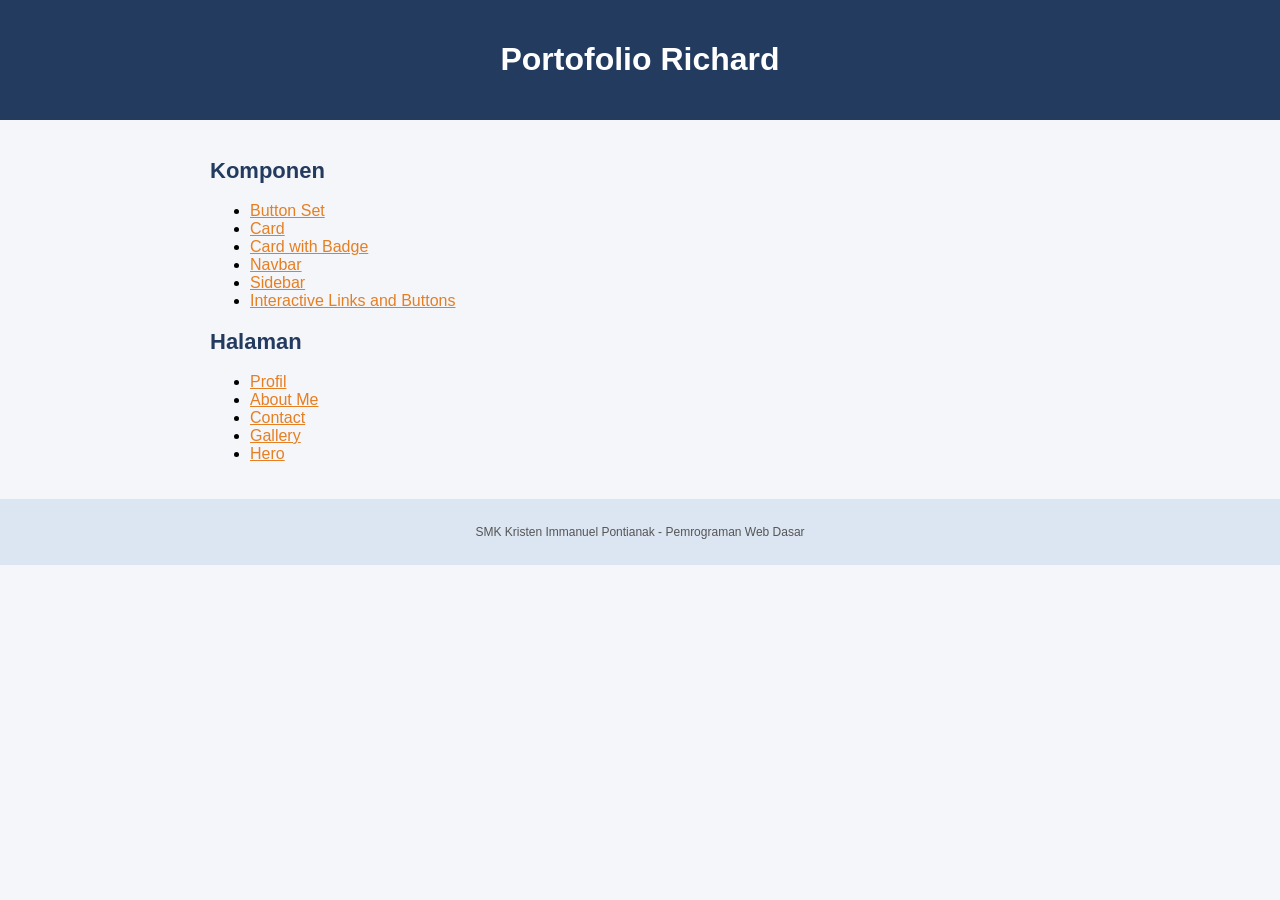
<file: index.html>
<!DOCTYPE html>
<html lang="id">
<head>
    <meta charset="UTF-8">
    <meta name="viewport" content="width=device-width, initial-scale=1.0">
    <title>Portofolio Richard</title>

    <link rel="stylesheet" href="styles/index.css">
</head>
<body>

    <header>
        <h1>Portofolio Richard</h1>
    </header>

    <main>

        <section id="components">
            <h2>Komponen</h2>

            <ul>
                <li><a href="components/button-set.html">Button Set</a></li>
                <li><a href="components/card.html">Card</a></li>
                <li><a href="components/card-badge.html">Card with Badge</a></li>
                <li><a href="components/navbar.html">Navbar</a></li>
                <li><a href="components/sidebar.html">Sidebar</a></li>
                <li><a href="components/interactive.html">Interactive Links and Buttons</a></li>
            </ul>
        </section>

        <section id="pages">
            <h2>Halaman</h2>

            <ul>
                <li><a href="pages/profil.html">Profil</a></li>
                <li><a href="pages/about.html">About Me</a></li>
                <li><a href="pages/contact.html">Contact</a></li>
                <li><a href="pages/gallery.html">Gallery</a></li>
                <li><a href="pages/hero.html">Hero</a></li>
            </ul>
        </section>

    </main>

    <footer>
        <p>SMK Kristen Immanuel Pontianak - Pemrograman Web Dasar</p>
    </footer>

</body>
</html>
</file>
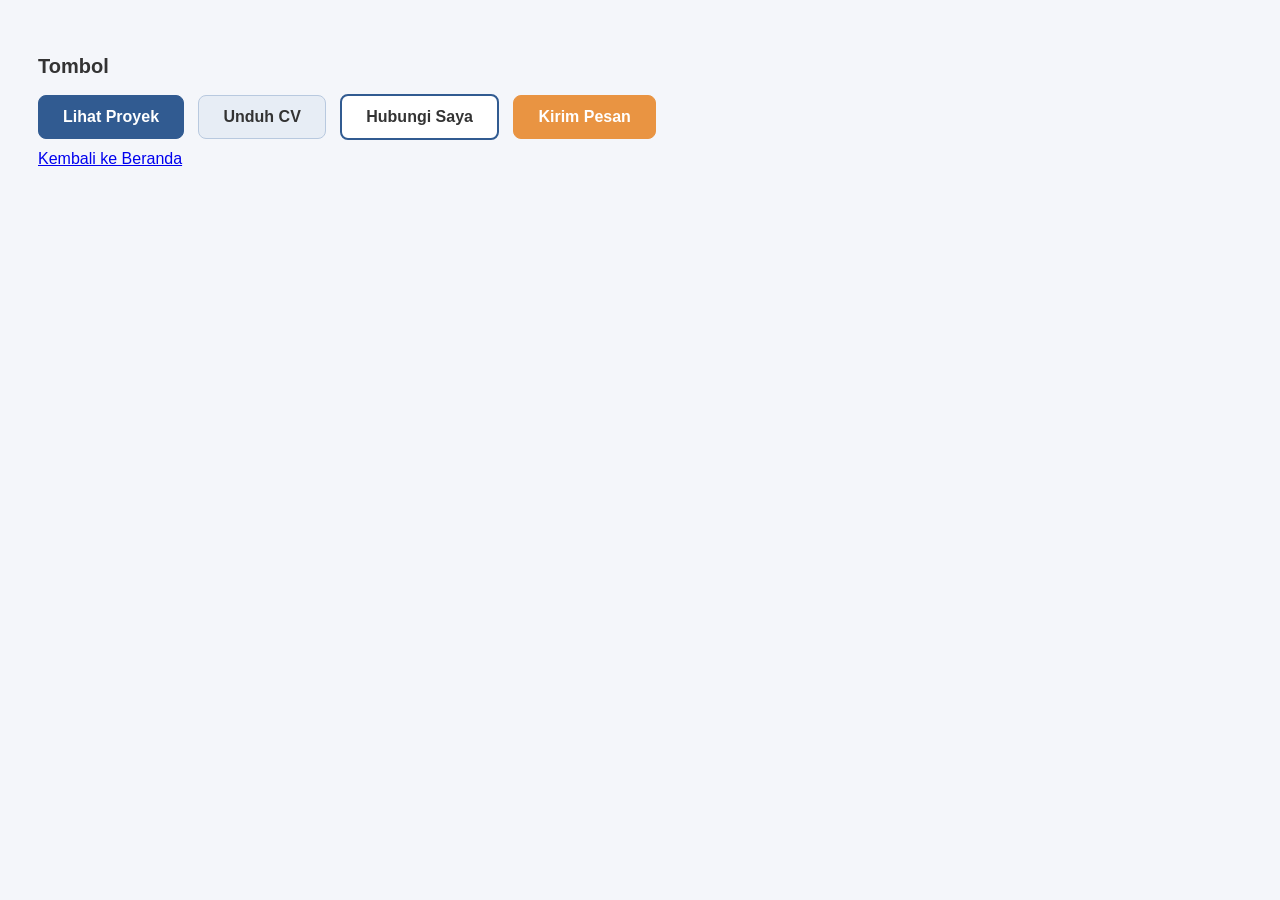
<file: components/button-set.html>
<!DOCTYPE html>
<html lang="id">
<head>
    <meta charset="UTF-8">
    <meta name="viewport" content="width=device-width, initial-scale=1.0">
    <title>Button</title>

    <style>
        

body {
    font-family: Arial, sans-serif;
    background-color: #f4f6fa;
    padding: 30px;
}

h2 {
    color: #333;
    font-size: 20px;
}


.btn {
    display: inline-block;
    padding: 12px 24px;
    border-radius: 8px;
    font-weight: bold;
    text-decoration: none;
}


.button-group .btn {
    margin-right: 10px;
    margin-bottom: 10px;
}


.btn-secondary,
.btn-outline {
    color: #333;
}


.btn-primary {
    background-color: #315b91;
    color: white;
    border: 1px solid #315b91;
}


.btn-secondary {
    background-color: rgb(231, 237, 245);
    border: 1px solid #b8c9df;
}


.btn-outline {
    background-color: white;
    border: 2px solid #315b91;
}


.btn-send {
    background-color: rgba(233, 148, 66, 1);
    color: white;
    border: 1px solid #e99442;
}


.btn-primary:hover {
    background-color: #222;
    color: white;
}

.btn-secondary:hover {
    background-color: #b8c9df;
}

.btn-outline:hover {
    background-color: #ddd;
}

.btn-send:hover {
    background-color: red;
}

    </style>
</head>

<body>

    <main>
        <h2>Tombol</h2>

        <div class="button-group">
            <a href="../pages/gallery.html" class="btn btn-primary">Lihat Proyek</a>

            <a href="../pages/profil.html" class="btn btn-secondary">Unduh CV</a>

            <a href="../pages/contact.html" class="btn btn-outline">Hubungi Saya</a>

            <a href="../pages/contact.html" class="btn btn-send">Kirim Pesan</a>
        </div>
       
        <footer>
            <a href="../index.html">Kembali ke Beranda</a>
        </footer>
    </main>

</body>
</html>
</file>
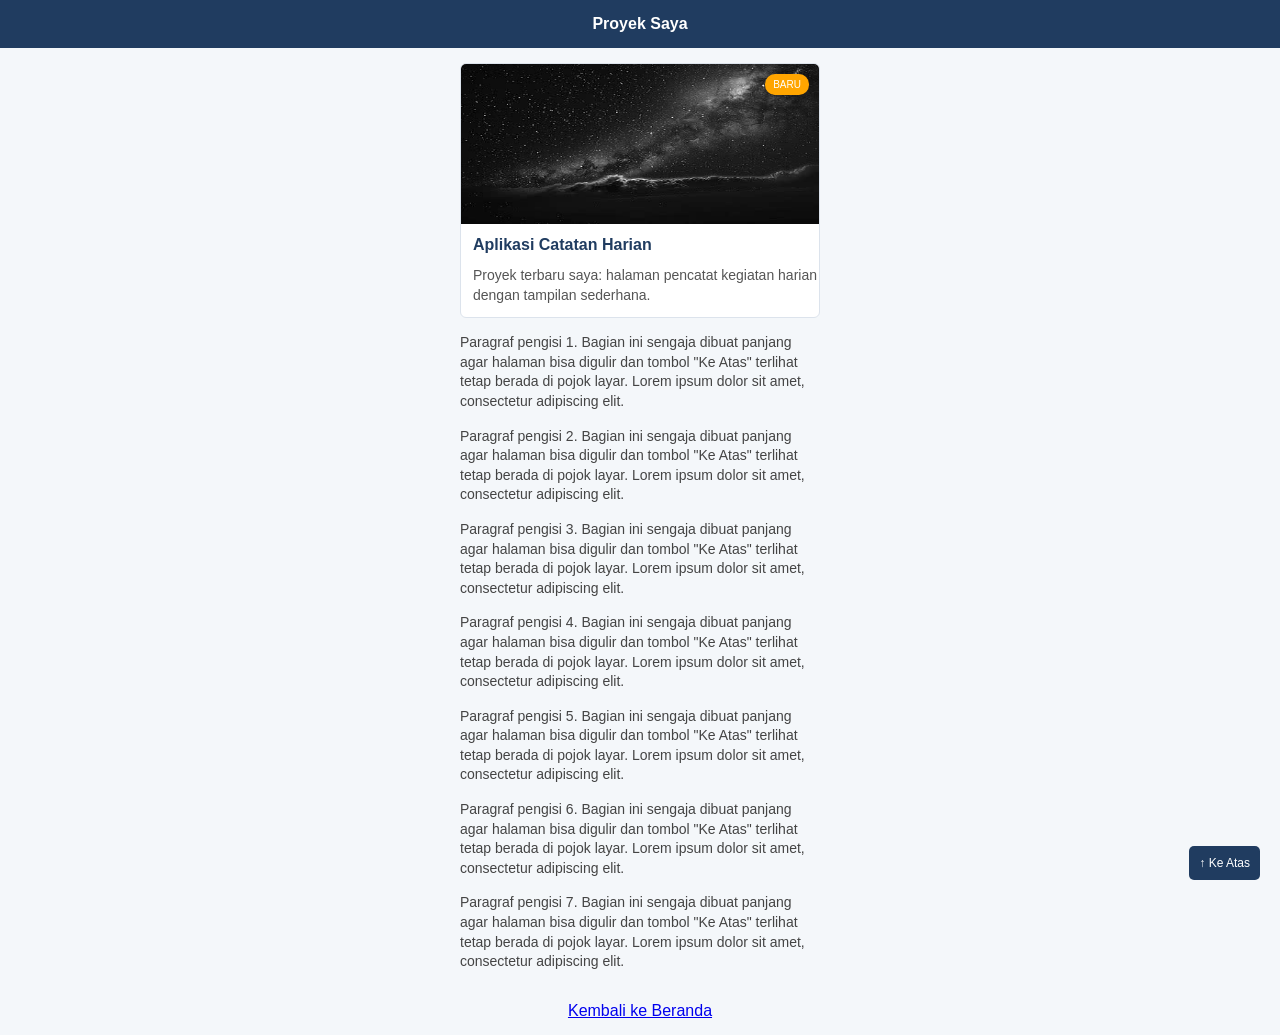
<file: components/card-badge.html>
<!DOCTYPE html>
<html lang="id">
<head>
    <meta charset="UTF-8">
    <meta name="viewport" content="width=device-width, initial-scale=1.0">
    <title>Kartu</title>

    <style>
        * {
            box-sizing: border-box;
        }

        body {
            margin: 0;
            background-color: #f4f7fa;
            font-family: Arial, Helvetica, sans-serif;
        }

        #top {
            padding: 15px;
            background-color: #203c60;
            color: white;
            text-align: center;
        }

        #top h1 {
            font-size: 16px;
            margin: 0;
        }

        .card {
            position: relative;
            width: 360px;
            max-width: 100%;
            margin: 15px auto;
            border: 1px solid #dce3ec;
            border-radius: 6px;
            background-color: white;
            overflow: hidden;
        }

        .card .badge {
            position: absolute;
            top: 10px;
            right: 10px;
            background-color: orange;
            color: white;
            border-radius: 10px;
            padding: 5px 8px;
            font-size: 10px;
        }

        .card img {
            width: 100%;
            height: 160px;
            display: block;
        }

        .card h3 {
            color: #203c60;
            font-size: 16px;
            margin: 12px;
        }

        .card .description {
            font-size: 14px;
            margin: 0 12px 12px;
            color: #555;
        }

        main p {
            width: 360px;
            max-width: 100%;
            margin: 15px auto;
            font-size: 14px;
            color: #444;
            line-height: 1.4;
        }

        .back-to-top {
            position: fixed;
            right: 20px;
            bottom: 20px;
            z-index: 1000;
            background-color: #203c60;
            color: white;
            padding: 10px;
            text-decoration: none;
            border-radius: 5px;
            font-size: 12px;
        }

        .back-to-top:hover {
            background-color: orange;
        }

        footer {
            text-align: center;
            padding: 15px;
        }
    </style>
</head>

<body>

    <header id="top">
        <h1>Proyek Saya</h1>
    </header>

    <main>

        <div class="card">

            <span class="badge">BARU</span>

            <img src="../assets/images/gambar.jpg" alt="Gambar Proyek">

            <h3>Aplikasi Catatan Harian</h3>

            <p class="description">
                Proyek terbaru saya: halaman pencatat
                kegiatan harian dengan tampilan sederhana.
            </p>

        </div>

        <p>
            Paragraf pengisi 1. Bagian ini sengaja dibuat
            panjang agar halaman bisa digulir dan tombol
            "Ke Atas" terlihat tetap berada di pojok layar.
            Lorem ipsum dolor sit amet, consectetur adipiscing elit.
        </p>

        <p>
            Paragraf pengisi 2. Bagian ini sengaja dibuat
            panjang agar halaman bisa digulir dan tombol
            "Ke Atas" terlihat tetap berada di pojok layar.
            Lorem ipsum dolor sit amet, consectetur adipiscing elit.
        </p>

        <p>
            Paragraf pengisi 3. Bagian ini sengaja dibuat
            panjang agar halaman bisa digulir dan tombol
            "Ke Atas" terlihat tetap berada di pojok layar.
            Lorem ipsum dolor sit amet, consectetur adipiscing elit.
        </p>

        <p>
            Paragraf pengisi 4. Bagian ini sengaja dibuat
            panjang agar halaman bisa digulir dan tombol
            "Ke Atas" terlihat tetap berada di pojok layar.
            Lorem ipsum dolor sit amet, consectetur adipiscing elit.
        </p>

        <p>
            Paragraf pengisi 5. Bagian ini sengaja dibuat
            panjang agar halaman bisa digulir dan tombol
            "Ke Atas" terlihat tetap berada di pojok layar.
            Lorem ipsum dolor sit amet, consectetur adipiscing elit.
        </p>

        <p>
            Paragraf pengisi 6. Bagian ini sengaja dibuat
            panjang agar halaman bisa digulir dan tombol
            "Ke Atas" terlihat tetap berada di pojok layar.
            Lorem ipsum dolor sit amet, consectetur adipiscing elit.
        </p>

        <p>
            Paragraf pengisi 7. Bagian ini sengaja dibuat
            panjang agar halaman bisa digulir dan tombol
            "Ke Atas" terlihat tetap berada di pojok layar.
            Lorem ipsum dolor sit amet, consectetur adipiscing elit.
        </p>

        <footer>
            <a href="../index.html">Kembali ke Beranda</a>
        </footer>

    </main>

    <a href="#top" class="back-to-top">↑ Ke Atas</a>

</body>
</html>
</file>
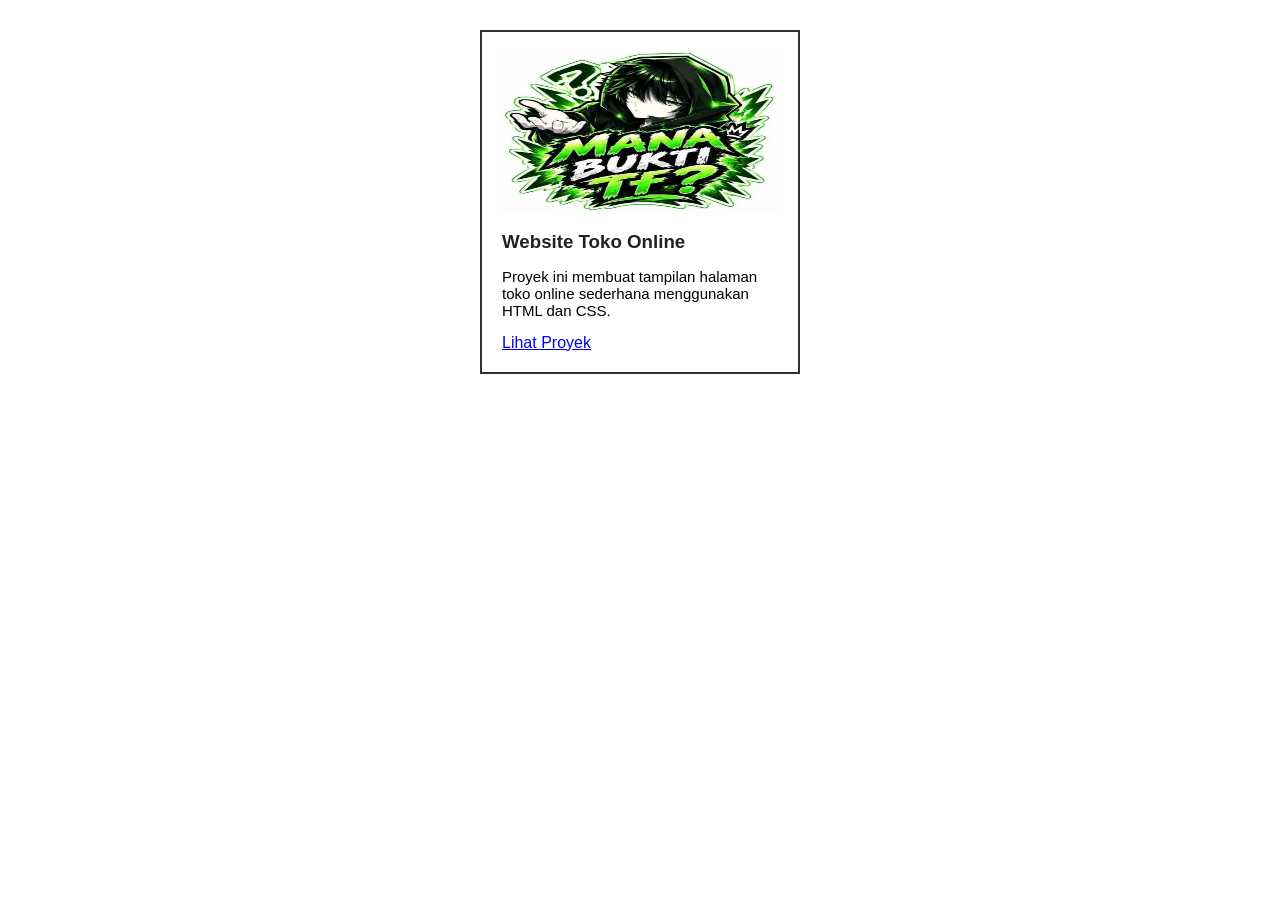
<file: components/card.html>
<!doctype html>
<html lang="en">
  <head>
    <meta charset="UTF-8" />
    <meta name="viewport" content="width=device-width, initial-scale=1.0" />
    <title>card</title>
    <style>
      * {
        box-sizing: border-box;
      }

      body {
        margin: 0;
        background-color: white;
        font-family: Arial, Helvetica, sans-serif;
      }

      .card {
        width: 320px;
        padding: 20px;
        border: 2px solid #333;
        margin: 30px auto;
        background-color: white;
      }

      .card img {
        width: 100%;
        height: 160px;
        display: block;
      }

      .card h3 {
        color: #222;
        margin-bottom: 8px;
      }

      .card p {
        font-size: 15px;
      }

      .card a {
        color: blue;
      }
    </style>
  </head>
  <body>
    <main>
      <div class="card">
        <img src="../assets/images/dana.jpg" alt="Gambar Proyek" />
        <h3>Website Toko Online</h3>
        <p>
          Proyek ini membuat tampilan halaman toko online sederhana menggunakan
          HTML dan CSS.
        </p>
        <a href="../pages/gallery.html">Lihat Proyek</a>
      </div>
    </main>
  </body>
</html>
</file>
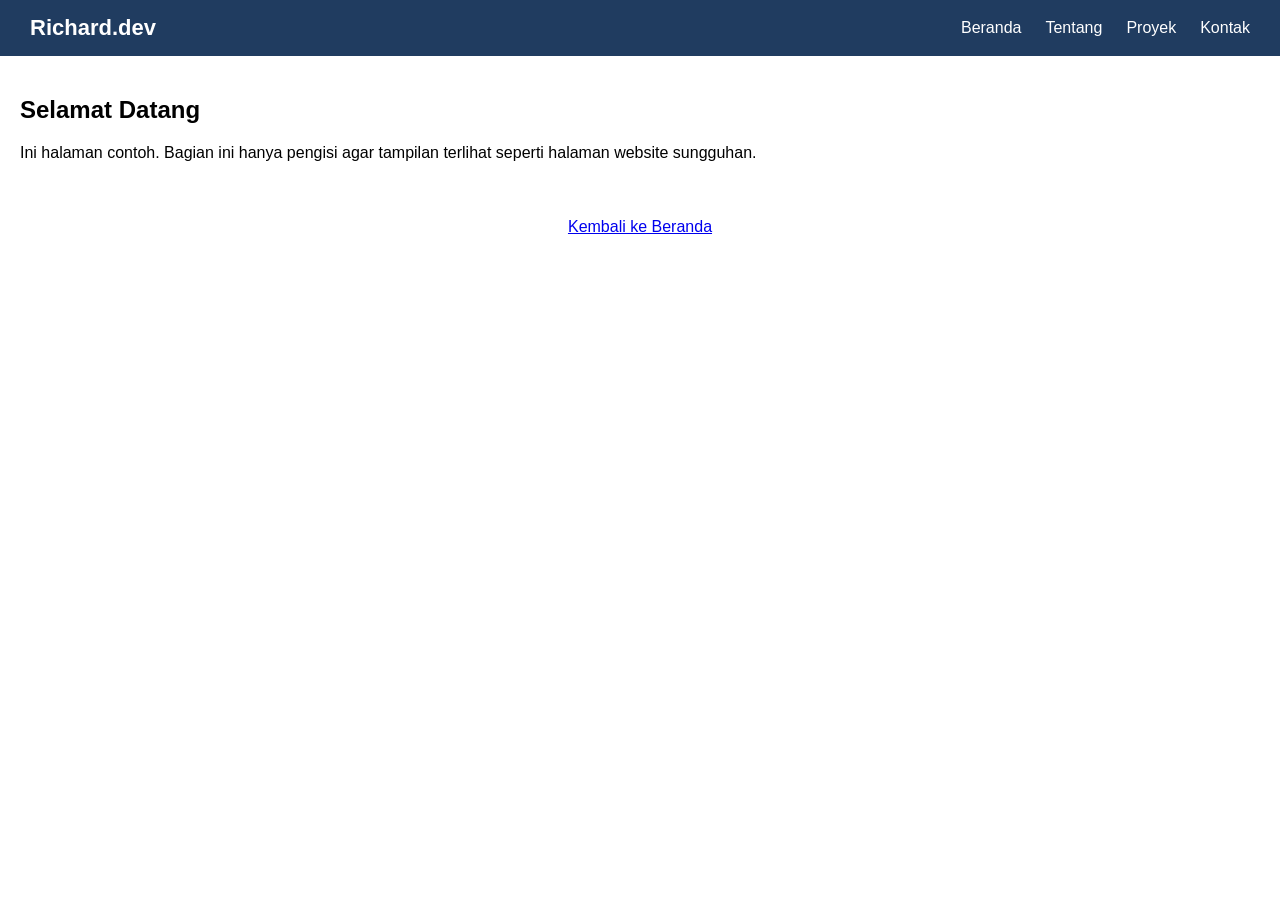
<file: components/navbar.html>
<!DOCTYPE html>
<html lang="id">
<head>
    <meta charset="UTF-8">
    <meta name="viewport" content="width=device-width, initial-scale=1.0">
    <title>Menu Navigasi</title>

    <link rel="stylesheet" href="../styles/navbar.css">
</head>
<body>

    <header id="main-header">
        <nav class="navbar">

            <div class="logo">Richard.dev</div>

            <ul class="nav-menu">
                <li><a href="../index.html">Beranda</a></li>
                <li><a href="../pages/about.html">Tentang</a></li>
                <li><a href="../pages/gallery.html">Proyek</a></li>
                <li><a href="../pages/contact.html">Kontak</a></li>
            </ul>

        </nav>
    </header>

    <main>
        <h2>Selamat Datang</h2>

        <p>
            Ini halaman contoh. Bagian ini hanya pengisi
            agar tampilan terlihat seperti halaman website sungguhan.
        </p>

    </main>

    <footer>
        <a href="../index.html">Kembali ke Beranda</a>
    </footer>

</body>
</html>
</file>
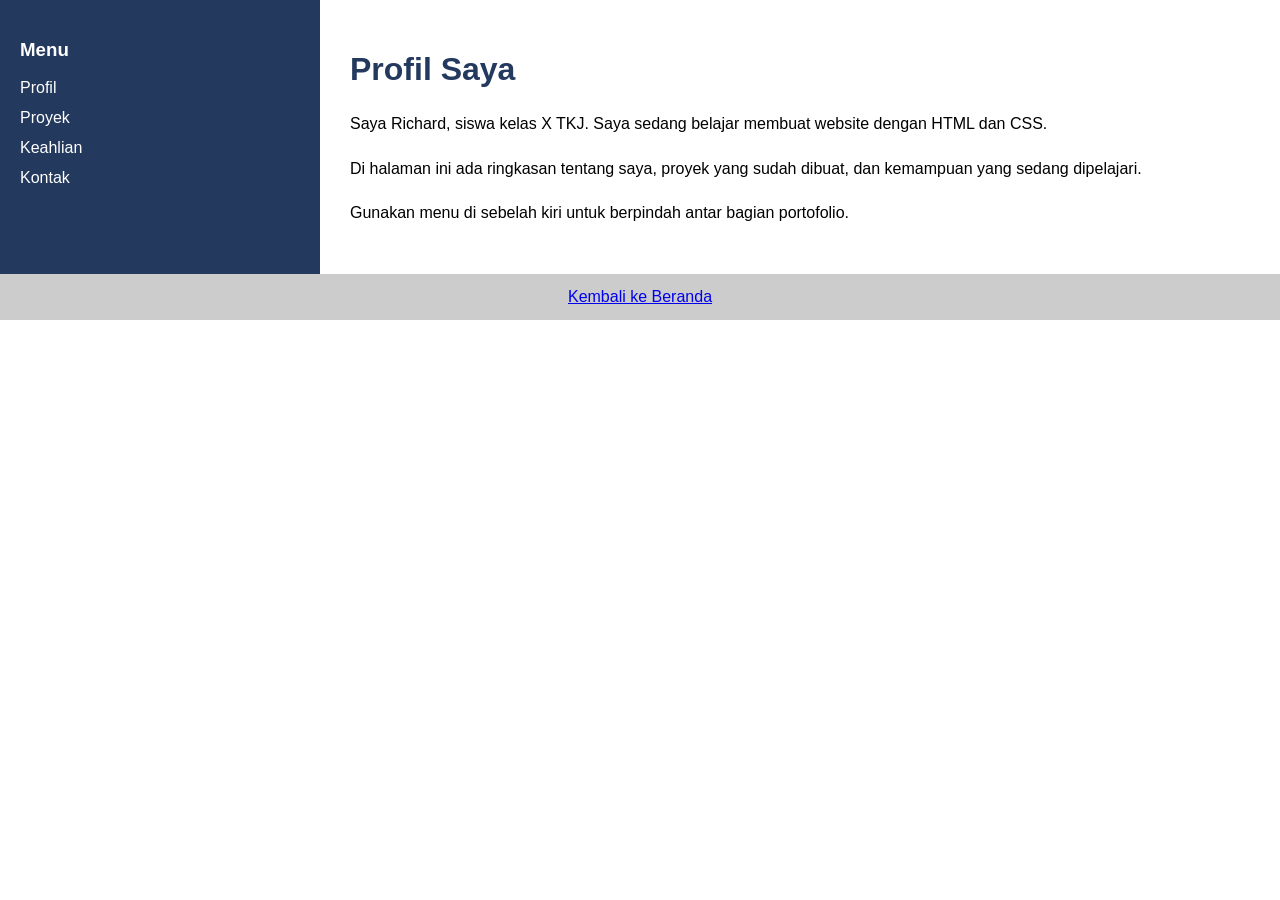
<file: components/sidebar.html>
<!DOCTYPE html>
<html lang="id">
<head>
    <meta charset="UTF-8">
    <meta name="viewport" content="width=device-width, initial-scale=1.0">
    <title>Sidebar</title>

    <style>

        * {
            box-sizing: border-box;
        }

        body {
            margin: 0;
            font-family: Arial, sans-serif;
        }

        .layout {
            display: flex;
        }

        #sidebar {
            width: 25%;
            background-color: #24395e;
            color: white;
            padding: 20px;
        }

        #sidebar nav {
            display: flex;
            flex-direction: column;
            gap: 12px;
        }

        #sidebar a {
            color: white;
            text-decoration: none;
        }

        #sidebar a:hover {
            color: yellow;
        }

        .main-content {
            width: 75%;
            padding: 30px;
        }

        .main-content h1 {
            color: #24395e;
        }

        .main-content p {
            line-height: 1.8;
        }

        footer {
            text-align: center;
            padding: 14px;
            background-color: #cccccc;
        }
    </style>
</head>
<body>

    <div class="layout">

        <aside id="sidebar">
            <h3>Menu</h3>

            <nav>
                <a href="../pages/profil.html">Profil</a>
                <a href="../components/card.html">Proyek</a>
                <a href="../pages/about.html">Keahlian</a>
                <a href="../pages/contact.html">Kontak</a>
            </nav>
        </aside>

        <main class="main-content">
            <h1>Profil Saya</h1>

            <p>
                Saya Richard, siswa kelas X TKJ.
                Saya sedang belajar membuat website
                dengan HTML dan CSS.
            </p>

            <p>
                Di halaman ini ada ringkasan tentang
                saya, proyek yang sudah dibuat,
                dan kemampuan yang sedang dipelajari.
            </p>

            <p>
                Gunakan menu di sebelah kiri untuk
                berpindah antar bagian portofolio.
            </p>
        </main>

    </div>

    <footer>
        <a href="../index.html">Kembali ke Beranda</a>
    </footer>

</body>
</html>
</file>
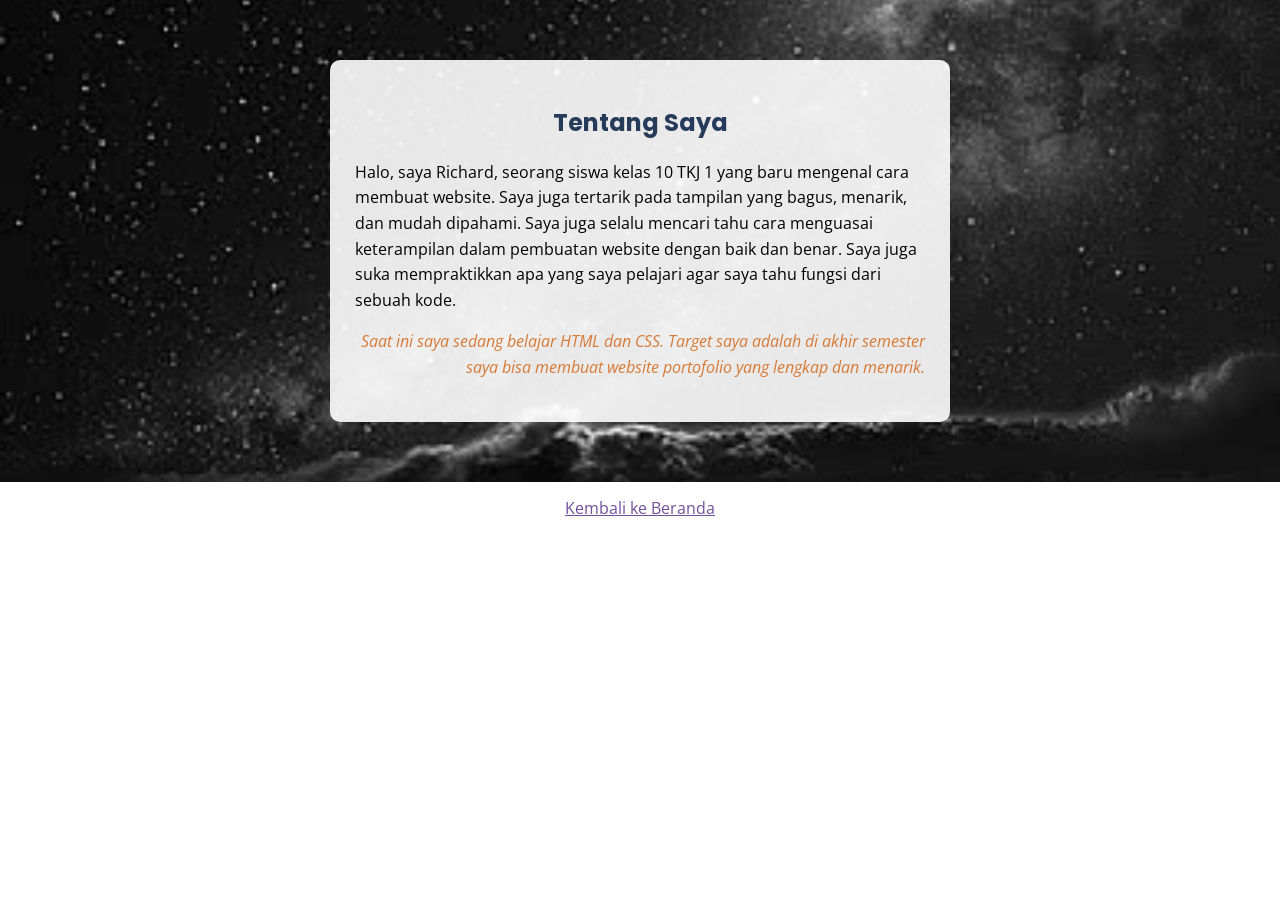
<file: pages/about.html>
<!DOCTYPE html>
<html lang="id">
<head>
    <meta charset="UTF-8">
    <meta name="viewport" content="width=device-width, initial-scale=1.0">
    <title>Tentang Saya</title>

   
    <link rel="preconnect" href="https://fonts.googleapis.com">
    <link rel="preconnect" href="https://fonts.gstatic.com" crossorigin>

    <link href="https://fonts.googleapis.com/css2?family=Open+Sans:wght@400;600&family=Poppins:wght@600;700&display=swap" rel="stylesheet">

    
  <link rel="stylesheet" href="../styles/about.css">
<body>

    <main>
        <section id="about">

            <div class="about-box">

                <h2>Tentang Saya</h2>

                <p>
                    Halo, saya Richard, seorang siswa kelas 10 TKJ 1
                    yang baru mengenal cara membuat website.
                    Saya juga tertarik pada tampilan yang bagus,
                    menarik, dan mudah dipahami.

                    Saya juga selalu mencari tahu cara menguasai
                    keterampilan dalam pembuatan website dengan
                    baik dan benar. Saya juga suka mempraktikkan
                    apa yang saya pelajari agar saya tahu fungsi
                    dari sebuah kode.
                </p>

                <p class="closing">
                    Saat ini saya sedang belajar HTML dan CSS.
                    Target saya adalah di akhir semester saya bisa
                    membuat website portofolio yang lengkap dan menarik.
                </p>

            </div>

        </section>
    </main>

    <footer>
        <a href="../index.html">Kembali ke Beranda</a>
    </footer>

</body>
</html>
</file>
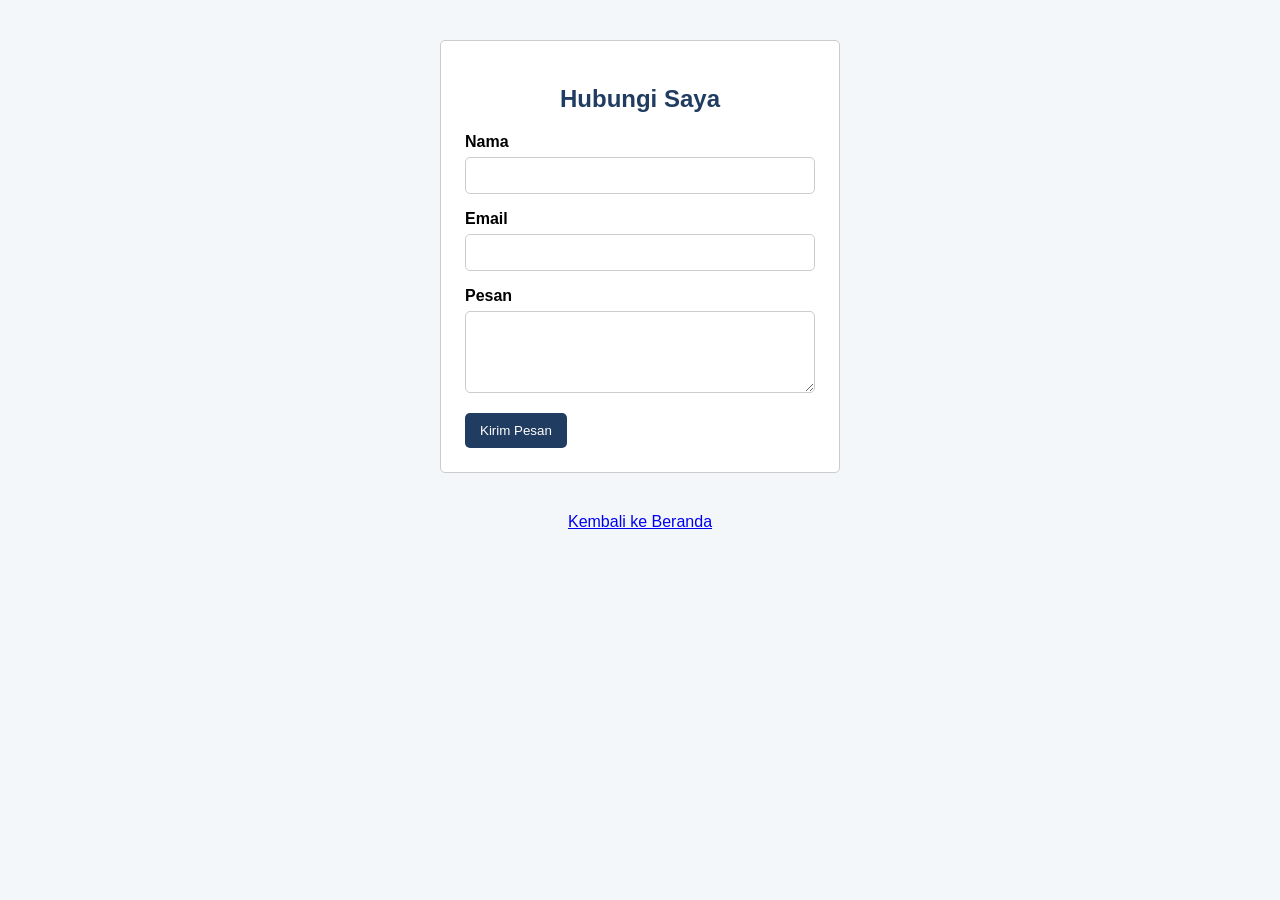
<file: pages/contact.html>
<!DOCTYPE html>
<html lang="id">
<head>
    <meta charset="UTF-8">
    <meta name="viewport" content="width=device-width, initial-scale=1.0">
    <title>Formulir Kontak</title>

    <style>
        * {
            box-sizing: border-box;
        }

        body {
            margin: 0;
            background-color: #f4f7fa;
            font-family: Arial, Helvetica, sans-serif;
        }

        #contact {
            padding: 40px 20px;
        }

        .contact-form {
            width: 400px;
            max-width: 100%;
            margin: 0 auto;
            padding: 24px;
            border: 1px solid #ccc;
            background-color: white;
            border-radius: 5px;
        }

        .contact-form h2 {
            text-align: center;
            color: #203c60;
        }

        .form-group {
            margin-bottom: 16px;
        }

        .form-group label {
            display: block;
            font-weight: bold;
            margin-bottom: 6px;
        }

        .form-group input,
        .form-group textarea {
            width: 100%;
            padding: 10px;
            border: 1px solid #ccc;
            border-radius: 5px;
            font-family: Arial, Helvetica, sans-serif;
        }

        .form-group input:focus,
        .form-group textarea:focus {
            background-color: #eaf2ff;
            border-color: #203c60;
            outline: none;
        }

        .btn-submit {
            background-color: #203c60;
            color: white;
            padding: 10px 15px;
            border: none;
            border-radius: 5px;
            cursor: pointer;
        }

        .btn-submit:hover {
            background-color: orange;
        }
    </style>
</head>

<body>

    <section id="contact">

        <form class="contact-form">

            <h2>Hubungi Saya</h2>

            <div class="form-group">
                <label for="nama">Nama</label>
                <input type="text" id="nama" name="nama">
            </div>

            <div class="form-group">
                <label for="email">Email</label>
                <input type="email" id="email" name="email">
            </div>

            <div class="form-group">
                <label for="pesan">Pesan</label>
                <textarea id="pesan" name="pesan" rows="4"></textarea>
            </div>

            <button type="submit" class="btn-submit">
                Kirim Pesan
            </button>

        </form>

    </section>

    <footer style="text-align: center;">
        <a href="../index.html">Kembali ke Beranda</a>
    </footer>

</body>
</html>
</file>
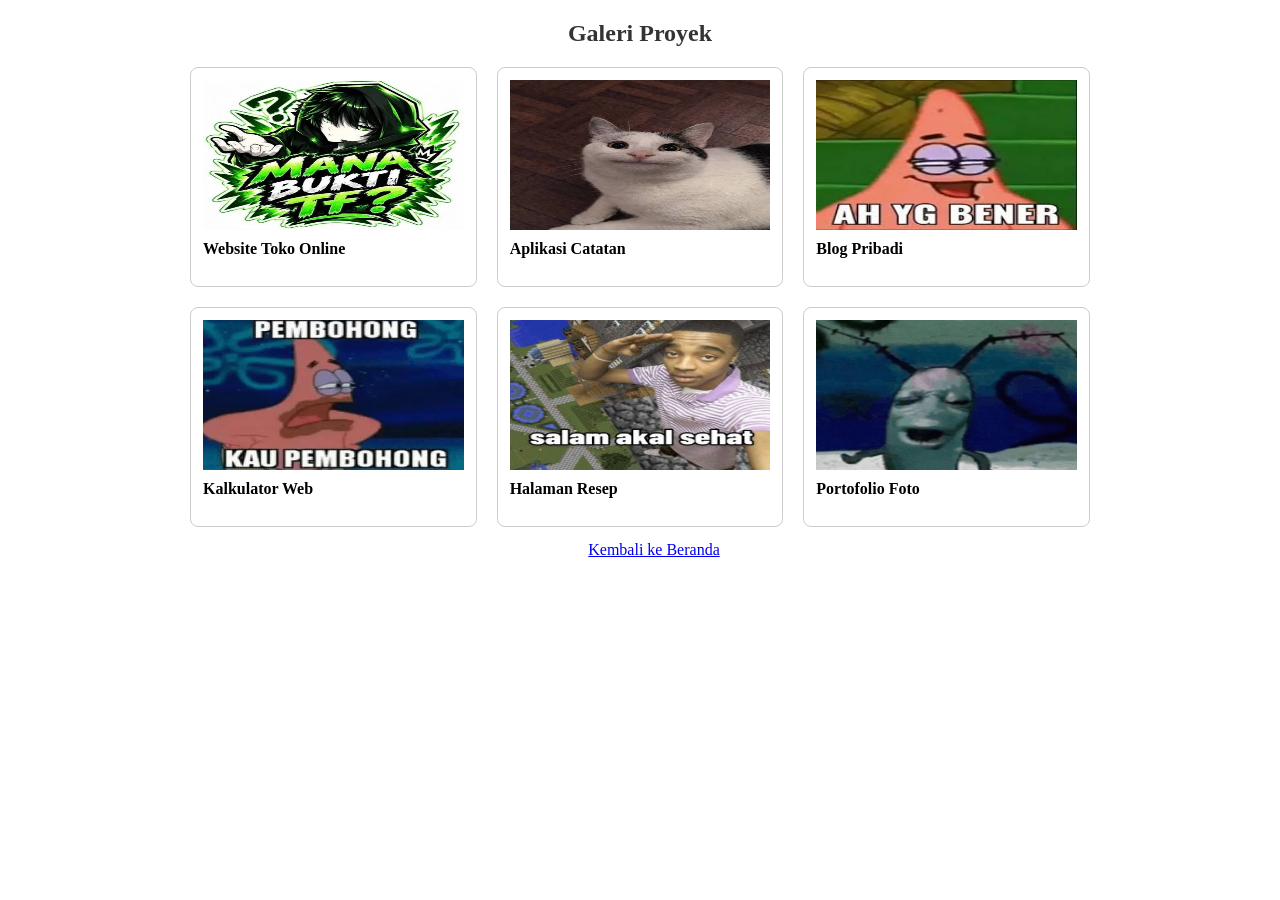
<file: pages/gallery.html>
<!DOCTYPE html>
<html lang="id">
<head>
    <meta charset="UTF-8">
    <meta name="viewport" content="width=device-width, initial-scale=1.0">
    <title>Galeri Proyek</title>

    <link rel="stylesheet" href="../styles/gallery.css">
</head>
<body>

    <main>
        <section id="gallery">

            <h2>Galeri Proyek</h2>

            <div class="gallery">

                <article class="gallery-item">
                    <img src="../assets/images/dana.jpg" alt="Website Toko Online">
                    <h3>Website Toko Online</h3>
                </article>

                <article class="gallery-item">
                    <img src="../assets/images/kucing.jpg" alt="Aplikasi Catatan">
                    <h3>Aplikasi Catatan</h3>
                </article>

                <article class="gallery-item">
                    <img src="../assets/images/patrik.jpg" alt="Blog Pribadi">
                    <h3>Blog Pribadi</h3>
                </article>

                <article class="gallery-item">
                    <img src="../assets/images/pembohong.webp" alt="Kalkulator Web">
                    <h3>Kalkulator Web</h3>
                </article>

                <article class="gallery-item">
                    <img src="../assets/images/salam.jpg" alt="Halaman Resep">
                    <h3>Halaman Resep</h3>
                </article>

                <article class="gallery-item">
                    <img src="../assets/images/tenor.gif" alt="Portofolio Foto">
                    <h3>Portofolio Foto</h3>
                </article>

            </div>
        </section>
    </main>

    <footer>
        <a href="../index.html">Kembali ke Beranda</a>
    </footer>

</body>
</html>
</file>
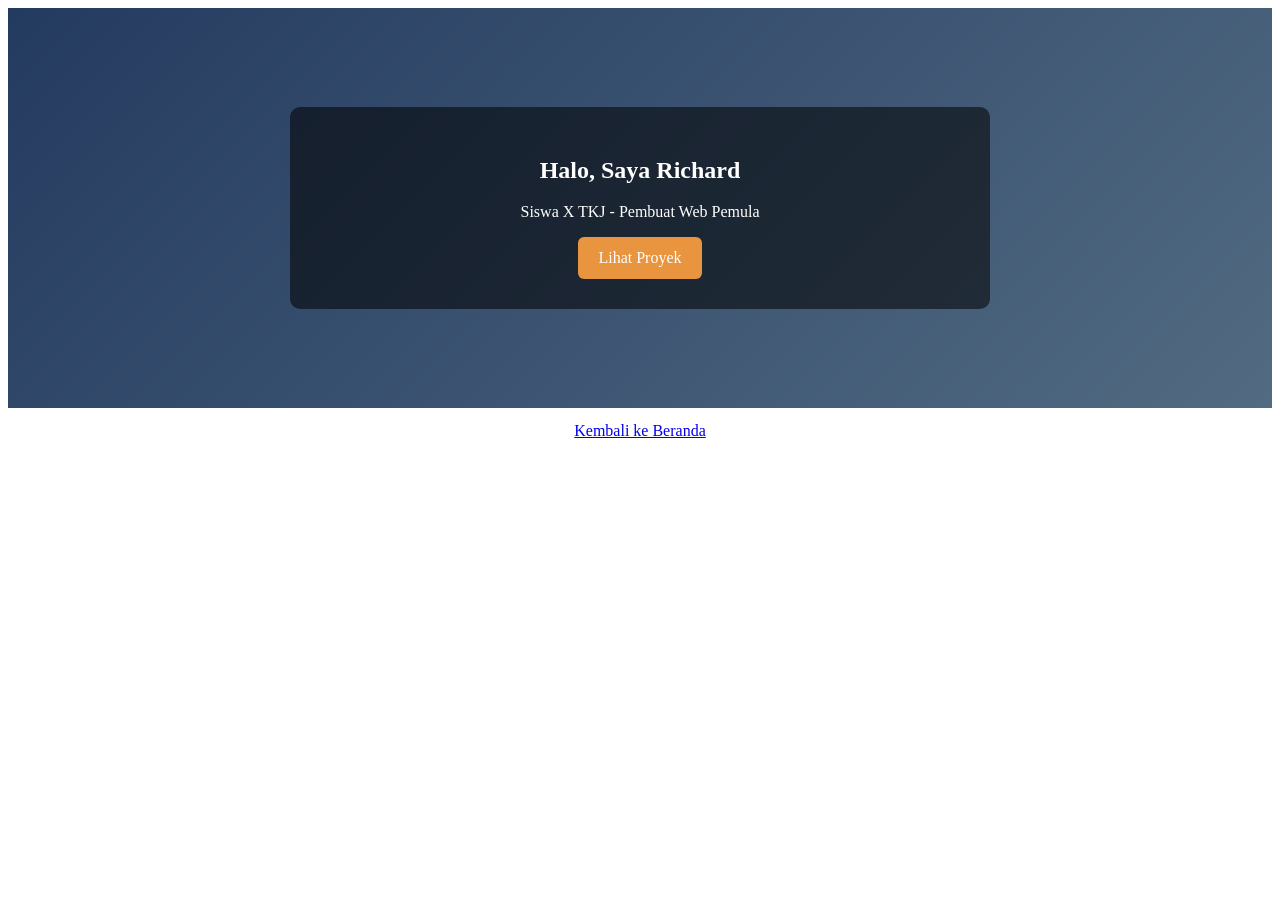
<file: pages/hero.html>
<!DOCTYPE html>
<html lang="id">
<head>
    <meta charset="UTF-8">
    <meta name="viewport" content="width=device-width, initial-scale=1.0">
    <title>Animation</title>

    <link rel="stylesheet" href="../styles/hero.css">
</head>
<body>

    <main>
        <section id="hero">

            <div class="hero-content">

                <h1>Halo, Saya Richard</h1>

                <p>Siswa X TKJ - Pembuat Web Pemula</p>

                <a href="gallery.html" class="btn">
                    Lihat Proyek
                </a>

            </div>

        </section>
    </main>

    <footer>
        <a href="../index.html">Kembali ke Beranda</a>
    </footer>

</body>
</html>
</file>
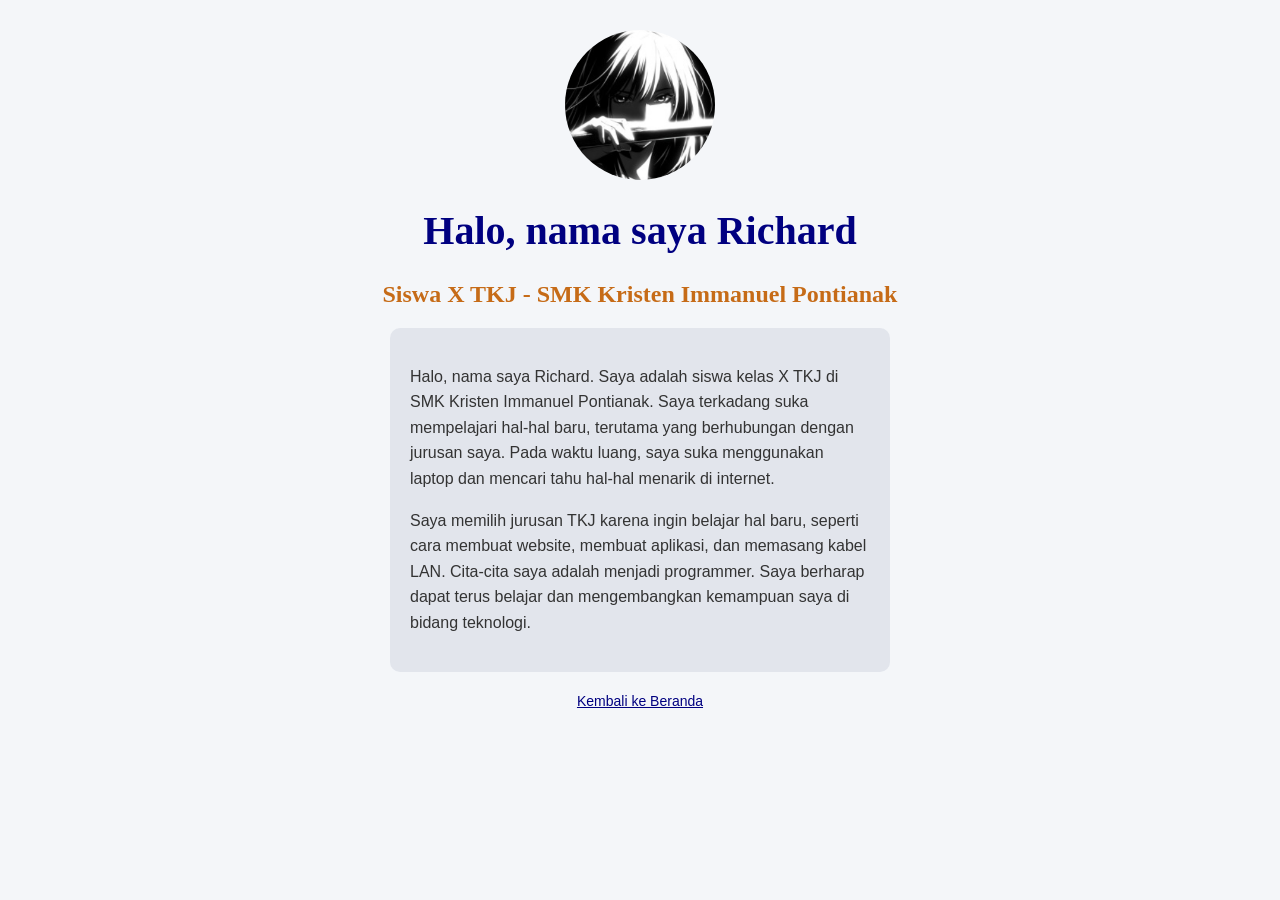
<file: pages/profil.html>
<!DOCTYPE html>
<html lang="id">
<head>
    <meta charset="UTF-8">
    <meta name="viewport" content="width=device-width, initial-scale=1.0">
    <title>Profil Richard</title>
</head>

<body style="background-color: #f4f6f9; font-family: Arial, sans-serif; margin: 0; padding: 30px;">

    <main style="max-width: 700px; margin: 0 auto;">

        <img
            src="../assets/images/profil.png"
            alt="Foto profil Richard"
            style="width: 150px; height: 150px; border-radius: 50%; object-fit: cover; display: block; margin: 0 auto;"
        >

        <h1 style="color: navy; font-family: Georgia, serif; font-size: 40px; font-weight: bold; text-align: center;">
            Halo, nama saya Richard
        </h1>

        <h2 style="color: rgb(198, 107, 23); font-family: Georgia, serif; font-size: 24px; text-align: center;">
            Siswa X TKJ - SMK Kristen Immanuel Pontianak
        </h2>

        <div style="background-color: rgba(224, 228, 235, 0.9); padding: 20px; border-radius: 10px; width: 500px; max-width: 100%; box-sizing: border-box; margin: 20px auto;">

            <p style="color: #333333; font-family: Arial, sans-serif; font-size: 16px; text-align: left; line-height: 1.6;">
                Halo, nama saya Richard. Saya adalah siswa kelas X TKJ di SMK Kristen Immanuel Pontianak. Saya terkadang suka mempelajari hal-hal baru, terutama yang berhubungan dengan jurusan saya. Pada waktu luang, saya suka menggunakan laptop dan mencari tahu hal-hal menarik di internet.
            </p>

            <p style="color: #333333; font-family: Arial, sans-serif; font-size: 16px; text-align: left; line-height: 1.6;">
                Saya memilih jurusan TKJ karena ingin belajar hal baru, seperti cara membuat website, membuat aplikasi, dan memasang kabel LAN. Cita-cita saya adalah menjadi programmer. Saya berharap dapat terus belajar dan mengembangkan kemampuan saya di bidang teknologi.
            </p>

        </div>

        <footer style="text-align: center; margin-top: 20px;">
            <a href="../index.html" style="color: navy; font-family: Arial, sans-serif; font-size: 14px;">
                Kembali ke Beranda
            </a>
        </footer>

    </main>

</body>
</html>
</file>
<file: styles/index.css>
* {
    box-sizing: border-box;
}

body {
    margin: 0;
    font-family: Arial, sans-serif;
    background-color: #f4f6f9;
}

header {
    background-color: #243b60;
    color: white;
    text-align: center;
    padding: 20px;
}

main {
    padding: 20px;
    max-width: 900px;
    margin: 0 auto;
}

#components h2,
#pages h2 {
    color: #243b60;
    font-size: 22px;
}

main a {
    color: #e67e22;
}

main a:hover {
    color: #b85c12;
}

footer {
    background-color: #dce6f2;
    color: #555555;
    text-align: center;
    font-size: 12px;
    padding: 14px;
}
</file>
<file: styles/navbar.css>
body {
    margin: 0;
    font-family: Arial, Helvetica, sans-serif;
}

#main-header {
    background-color: #203c60;
}

.navbar {
    display: flex;
    justify-content: space-between;
    align-items: center;
    padding: 15px 30px;
}

.logo {
    color: white;
    font-size: 22px;
    font-weight: bold;
}

.nav-menu {
    display: flex;
    gap: 24px;
    margin: 0;
    padding: 0;
}

.nav-menu > li {
    list-style: none;
}

.nav-menu a {
    color: white;
    text-decoration: none;
}

.nav-menu a:hover {
    color: orange;
}

main {
    padding: 20px;
}

footer {
    padding: 20px;
    text-align: center;
}
</file>
<file: styles/about.css>
body {
    font-family: 'Open Sans', sans-serif;
    margin: 0;
    padding: 0;
}

.about-box h2 {
    font-family: 'Poppins', sans-serif;
    font-size: 24px;
    font-weight: 700;
    text-align: center;
    color: #263b5a;
}

#about {
    background-image: url("../assets/images/gambar.jpg");
    background-size: cover;
    background-position: center;
    padding: 60px 20px;
}

.about-box {
    width: 620px;
    max-width: 100%;
    margin: 0 auto;
    background-color: rgba(255, 255, 255, 0.90);
    padding: 25px;
    border-radius: 10px;
    box-sizing: border-box;
}


.about-box p {
    font-size: 16px;
    text-align: left;
    line-height: 1.6;
}

.about-box .closing {
    text-align: right;
    font-style: italic;
    color: #d87935;
}

footer {
    background-color: white;
    text-align: center;
    padding: 15px;
}

footer a {
    color: #72509b;
}
</file>
<file: styles/gallery.css>
#gallery {
    width: 900px;
    margin: 0 auto;
}

#gallery h2 {
    text-align: center;
    color: #333333;
}

.gallery {
    display: grid;
    grid-template-columns: repeat(3, 1fr);
    gap: 20px;
}

.gallery > .gallery-item {
    padding: 12px;
    border: 1px solid #cccccc;
    border-radius: 8px;
    box-sizing: border-box;
}

.gallery-item img {
    width: 100%;
    height: 150px;
    display: block;
}

.gallery-item h3 {
    font-size: 16px;
    margin-top: 10px;
}

footer {
    display: flex;
    justify-content: center;
    align-items: center;
    padding: 14px;
    width: 100%;
}
</file>
<file: styles/hero.css>
#hero {
    height: 400px;
    background: linear-gradient(135deg, #243b60, #526b82);
    display: flex;
    justify-content: center;
    align-items: center;
    text-align: center;
}

.hero-content {
    width: 640px;
    max-width: calc(100% - 40px);
    padding: 30px;
    background: rgba(0, 0, 0, 0.55);
    border-radius: 10px;
    color: white;
}

.hero-content h1,
.hero-content p {
    animation: slide-up 1.2s ease-out 0.3s 1 normal backwards;
}

.hero-content p {
    animation-delay: 0.6s;
}

.btn {
    display: inline-block;
    padding: 12px 20px;
    background-color: #e9943e;
    color: white;
    text-decoration: none;
    border-radius: 6px;
}

@keyframes slide-up {
    0% {
        transform: translateY(60px);
        opacity: 0;
    }

    25% {
        transform: translateY(40px);
        opacity: 0.25;
    }

    50% {
        transform: translateY(20px);
        opacity: 0.5;
    }

    75% {
        transform: translateY(8px);
        opacity: 0.8;
    }

    100% {
        transform: translateY(0);
        opacity: 1;
    }
}

footer {
    text-align: center;
    padding: 14px;
}
</file>
